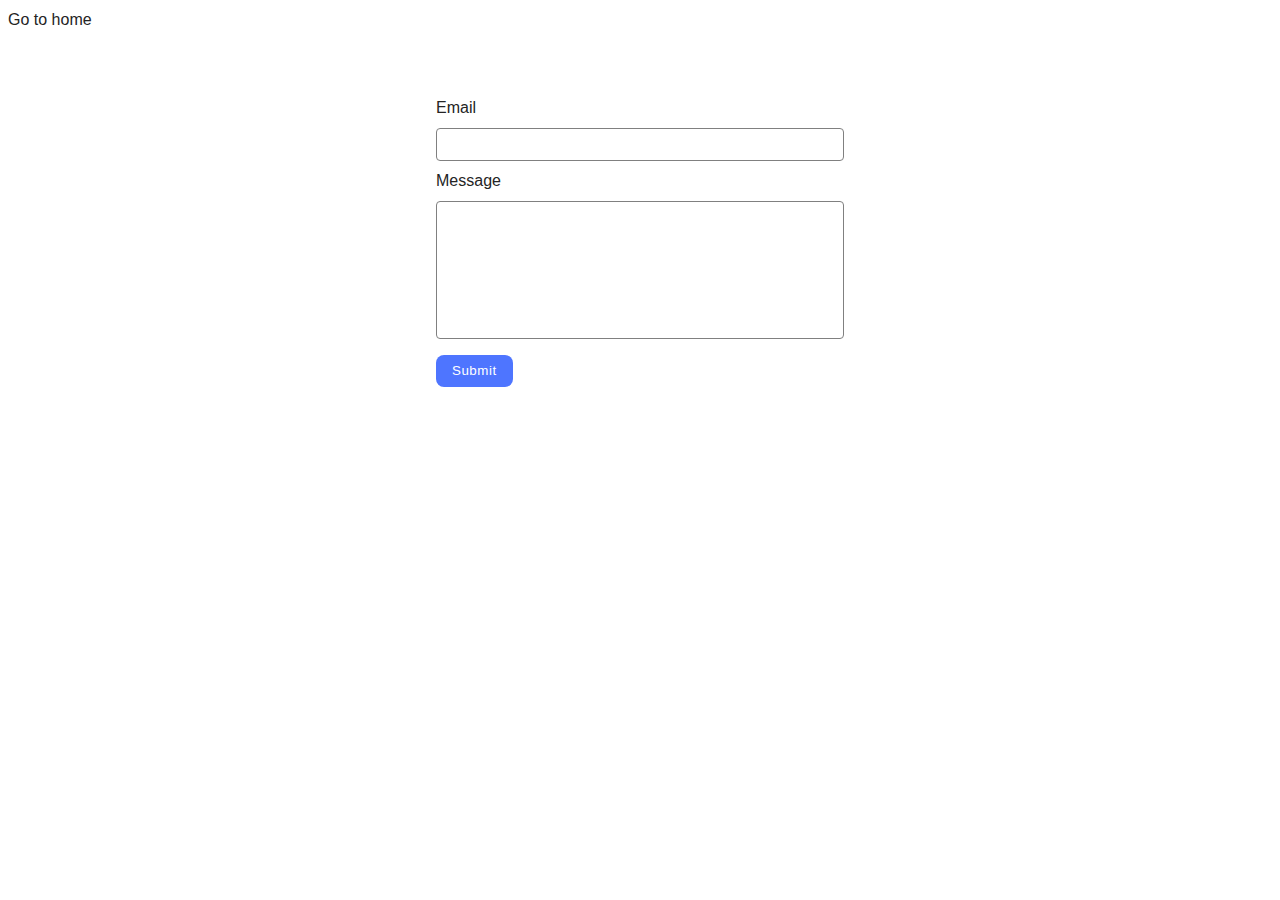
<file: src/2-form.html>
<!DOCTYPE html>
<html lang="en">
  <head>
    <meta charset="UTF-8" />
    <meta http-equiv="X-UA-Compatible" content="IE=edge" />
    <meta name="viewport" content="width=device-width, initial-scale=1.0" />
    <link rel="stylesheet" href="./css/styles.css" />
    <title>Page 3</title>
  </head>
  <body>
    <section>
      <a href="./index.html">Go to home</a>
      <form class="feedback-form" autocomplete="off"></form>
      <script src="./js/2-form.js" type="module"></script>
    </section>
  </body>
</html>
</file>
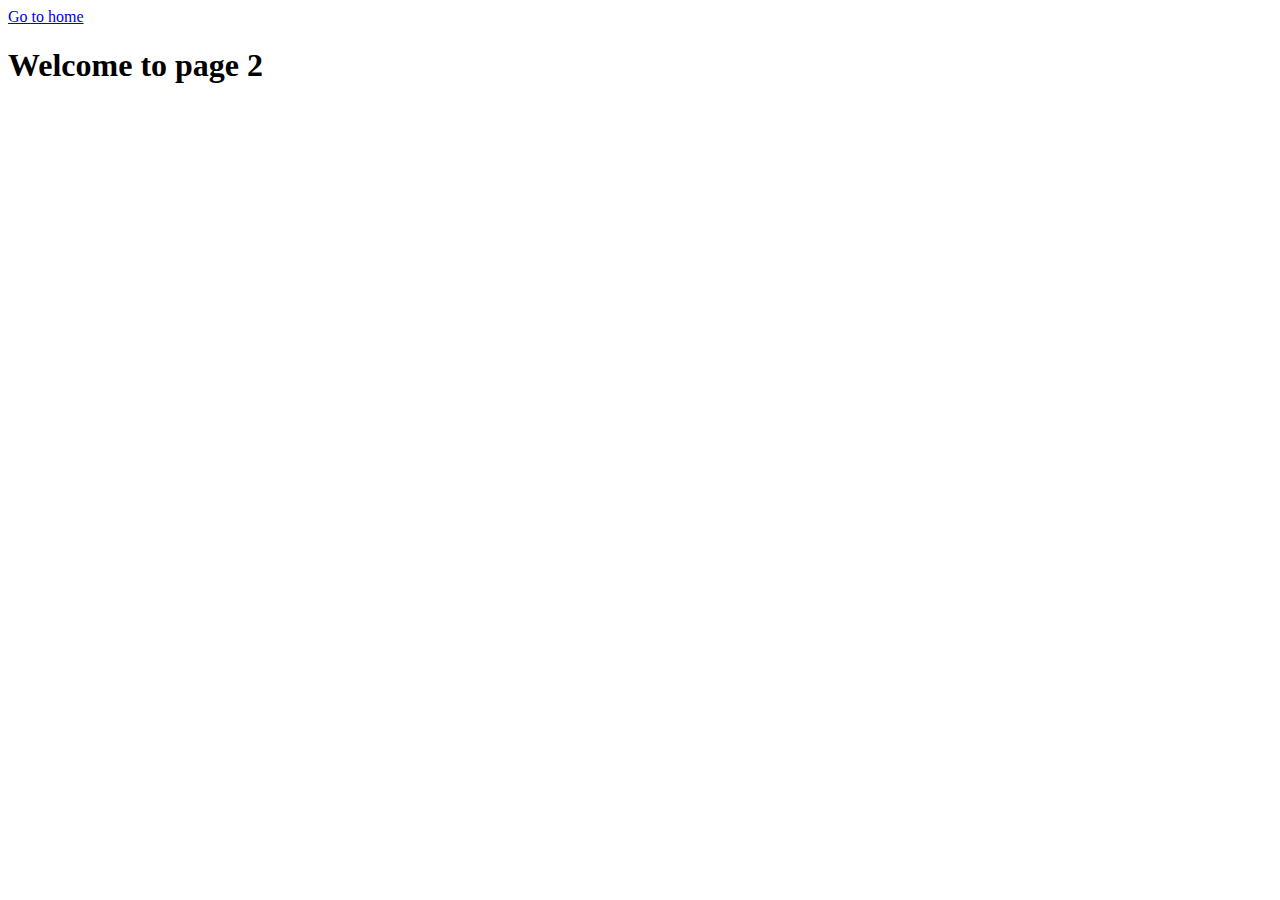
<file: src/page-2.html>
<!DOCTYPE html>
<html lang="en">
  <head>
    <meta charset="UTF-8" />
    <meta http-equiv="X-UA-Compatible" content="IE=edge" />
    <meta name="viewport" content="width=device-width, initial-scale=1.0" />
    <title>Page 2</title>
  </head>
  <body>
    <section>
      <a href="./index.html">Go to home</a>
      <h1>Welcome to page 2</h1>
    </section>
  </body>
</html>
</file>
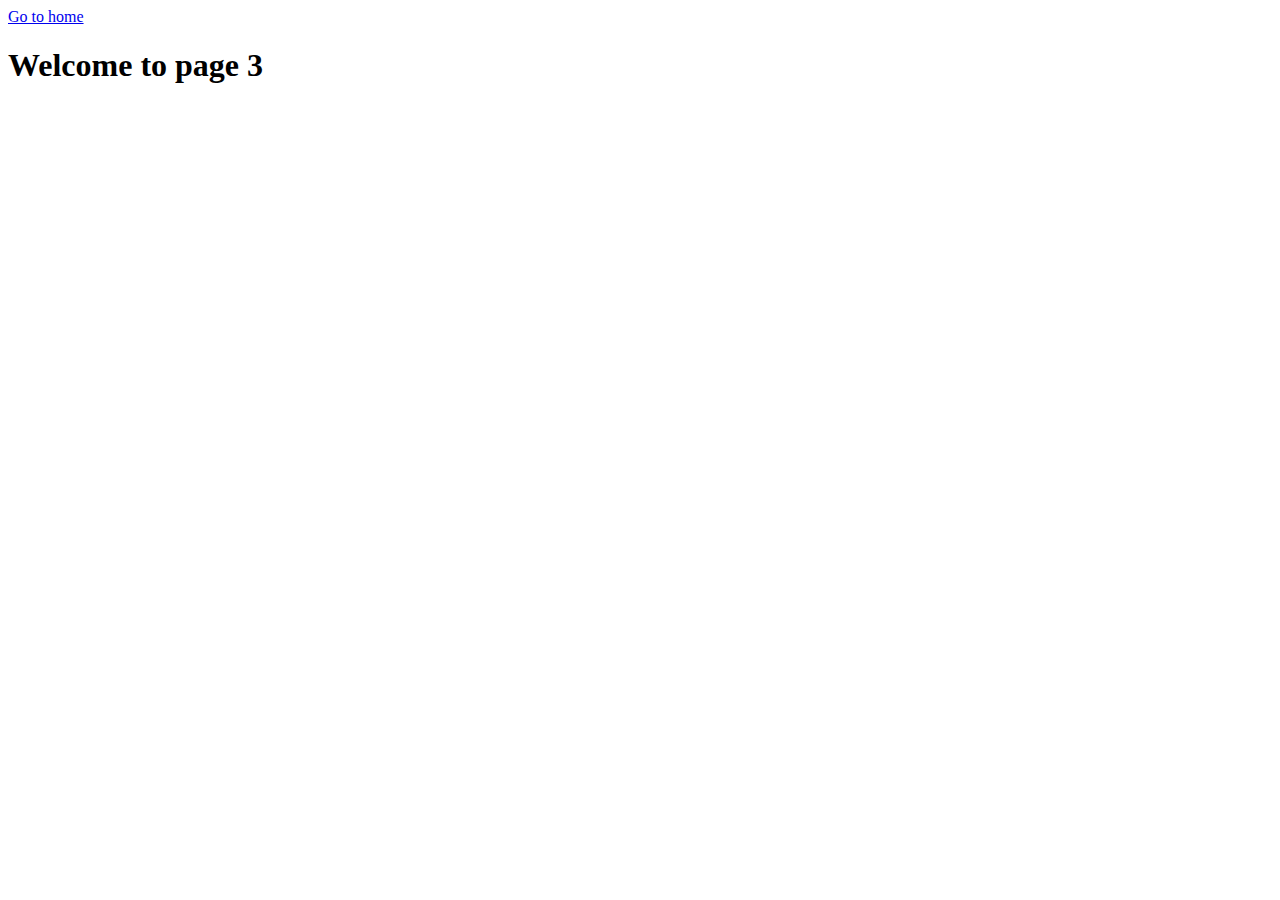
<file: src/page-3.html>
<!DOCTYPE html>
<html lang="en">
  <head>
    <meta charset="UTF-8" />
    <meta http-equiv="X-UA-Compatible" content="IE=edge" />
    <meta name="viewport" content="width=device-width, initial-scale=1.0" />
    <title>Page 3</title>
  </head>
  <body>
    <section>
      <a href="./index.html">Go to home</a>
      <h1>Welcome to page 3</h1>
    </section>
  </body>
</html>
</file>
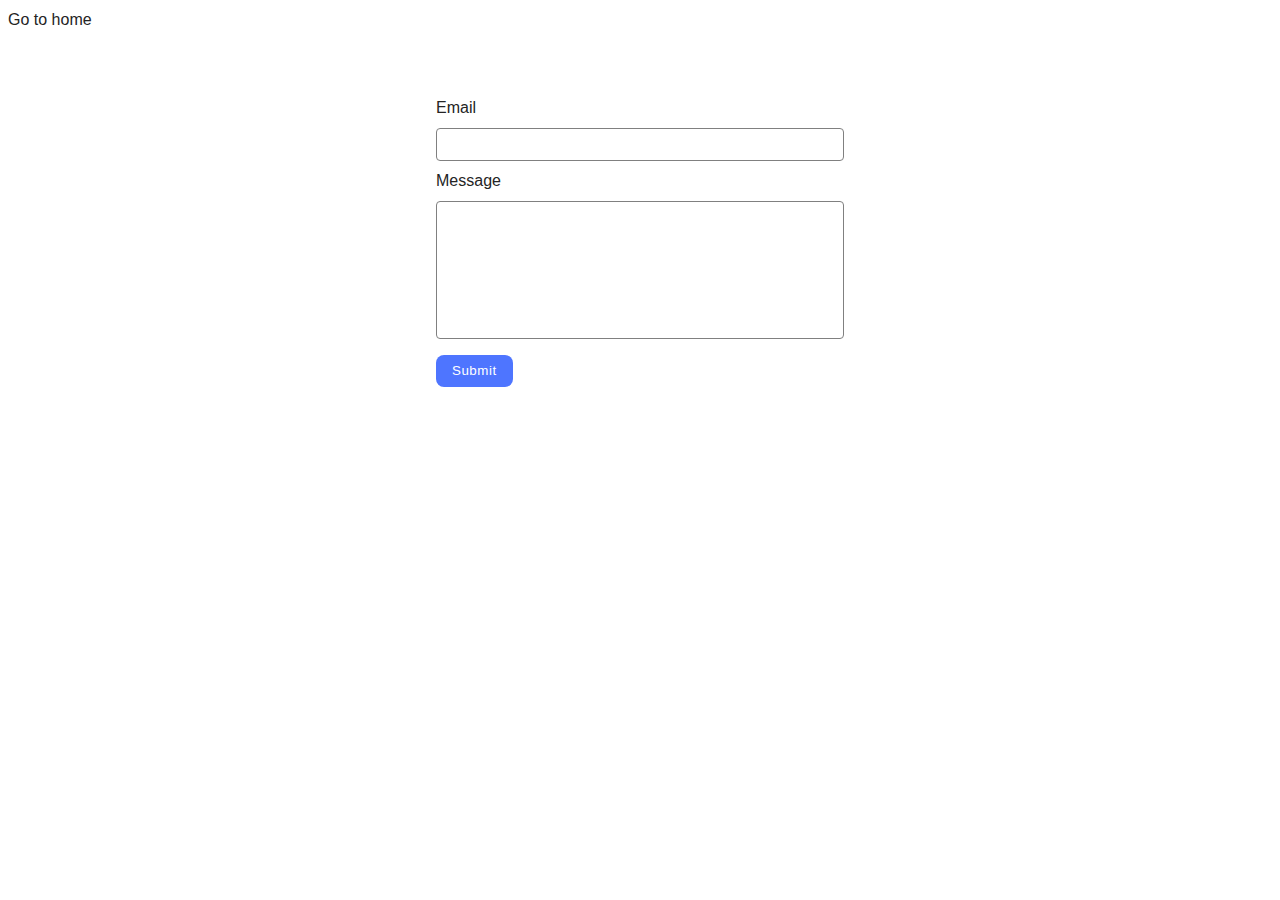
<file: src/partials/2-form.html>
<!DOCTYPE html>
<html lang="en">
  <head>
    <meta charset="UTF-8" />
    <meta http-equiv="X-UA-Compatible" content="IE=edge" />
    <meta name="viewport" content="width=device-width, initial-scale=1.0" />
    <link rel="stylesheet" href="../css/styles.css" />
    <title>Page 3</title>
  </head>
  <body>
    <section>
      <a href="../index.html">Go to home</a>
      <form class="feedback-form" autocomplete="off"></form>
      <script src="../js/2-form.js" type="module"></script>
    </section>
  </body>
</html>
</file>
<file: src/css/styles.css>
/**
  |============================
  | include css partials with
  | default @import url()
  |============================
*/
@import url('./reset.css');

:root {
  font-family: Montserrat, sans-serif;
  font-size: 16px;
  line-height: 24px;
  font-weight: 400;

  color: #242424;
  background-color: rgba(255, 255, 255, 0.87);

  font-synthesis: none;
  text-rendering: optimizeLegibility;
  -webkit-font-smoothing: antialiased;
  -moz-osx-font-smoothing: grayscale;
  -webkit-text-size-adjust: 100%;
}
</file>
